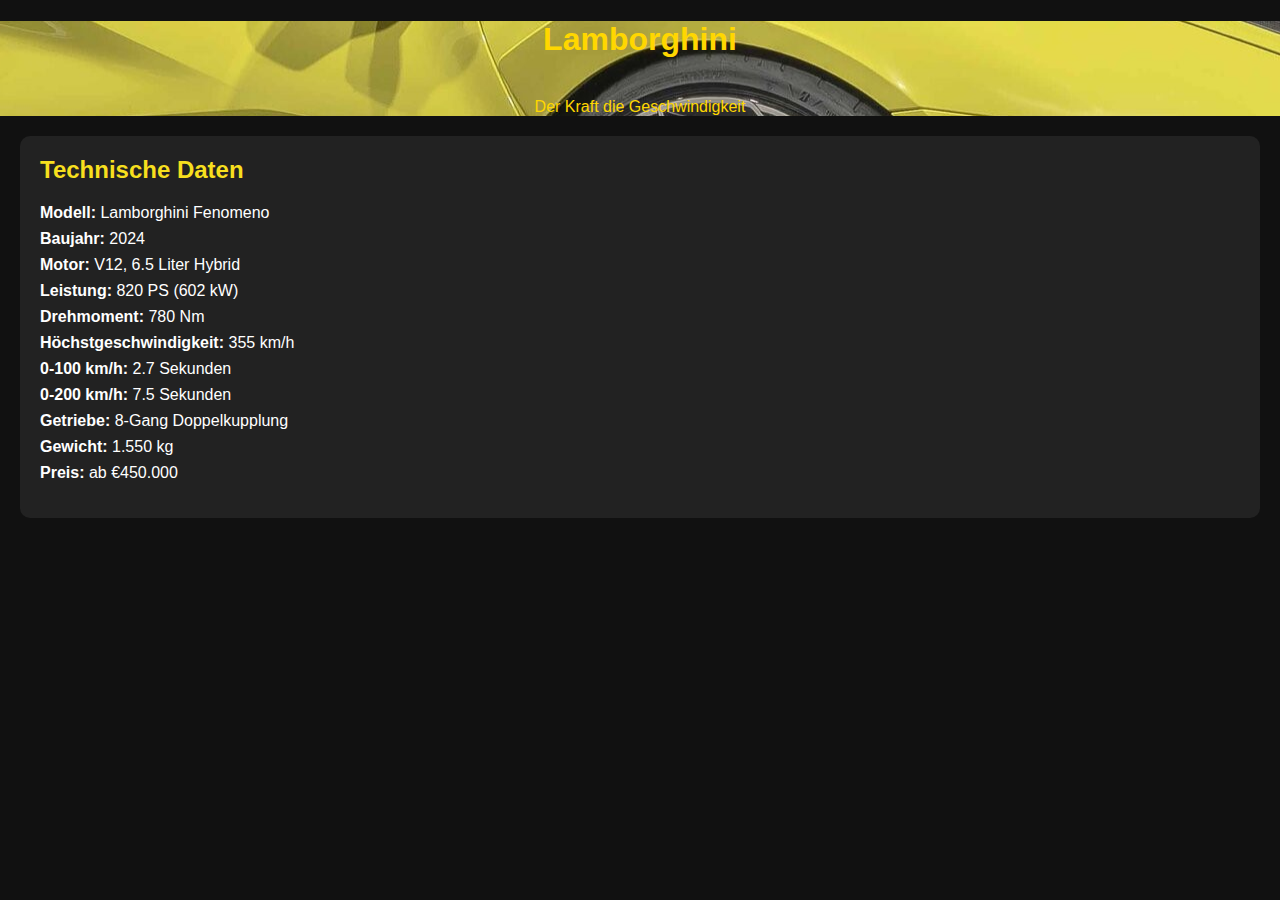
<file: Uebungen HTML CSS Lambo-Preasentation/index.html>
<!doctype html>
<html lang="de">
<head>
    <meta charset="utf-8">
    <title>Lamborghini Fenomeno</title>
    <style>
        body {
            font-family: Arial, sans-serif;
            background: #111;
            color: #fff;
            margin: 0;
            padding: 0;
        }
        .bild-container {
            background-image: url("bilder/fenomenooo.jpg");
            background-size: auto;
            background-position: center;
            position: relative;
            text-align: center;
            color:gold;
        }
        /*
        .bild-container img {
            width: 100%;
            height: auto;
            border-radius: 10px;
            opacity: 0.9;
        }
        */

        .ueberschrift {
            position: absolute;
            top: 20%;
            left: 50%;
            transform: translate(-50%, -50%);
            font-size: 2em;
            font-weight: bold;
            text-shadow: 2px 2px 5px black;
        }
        .details {
            background: #222;
            padding: 20px;
            border-radius: 10px;
            margin: 20px;
        }
        .details h2 {
            margin-top: 0;
            color: #f7df1e;
        }
        .details ul {
            list-style: none;
            padding: 0;
        }
        .details li {
            margin: 8px 0;
        }
    </style>
</head>
<body>
<div class="bild-container">
    <h1>Lamborghini</h1>
    <p>
       <br>


      Der Kraft die Geschwindigkeit
    </p>
</div>

<div class="details">
    <h2>Technische Daten</h2>
    <ul>
        <li><strong>Modell:</strong>
            <span class="value">Lamborghini Fenomeno</span></li>

        <li><strong>Baujahr:</strong>
            <span class="value">2024</span></li>

        <li><strong>Motor:</strong>
            <span class="value">V12, 6.5 Liter Hybrid</span></li>

        <li><strong>Leistung:</strong>
            <span class="value">820 PS (602 kW)</span></li>

        <li><strong>Drehmoment:</strong>
            <span class="value">780 Nm</span></li>

        <li><strong>Höchstgeschwindigkeit:</strong>
            <span class="value">355 km/h</span></li>

        <li><strong>0-100 km/h:</strong>
            <span class="value">2.7 Sekunden</span></li>

        <li><strong>0-200 km/h:</strong>
            <span class="value">7.5 Sekunden</span></li>

        <li><strong>Getriebe:</strong>
            <span class="value">8-Gang Doppelkupplung</span></li>

        <li><strong>Gewicht:</strong>
            <span class="value">1.550 kg</span></li>

        <li><strong>Preis:</strong>
            <span class="value">ab €450.000</span></li>
    </ul>
</div>
</body>
</html>
</file>
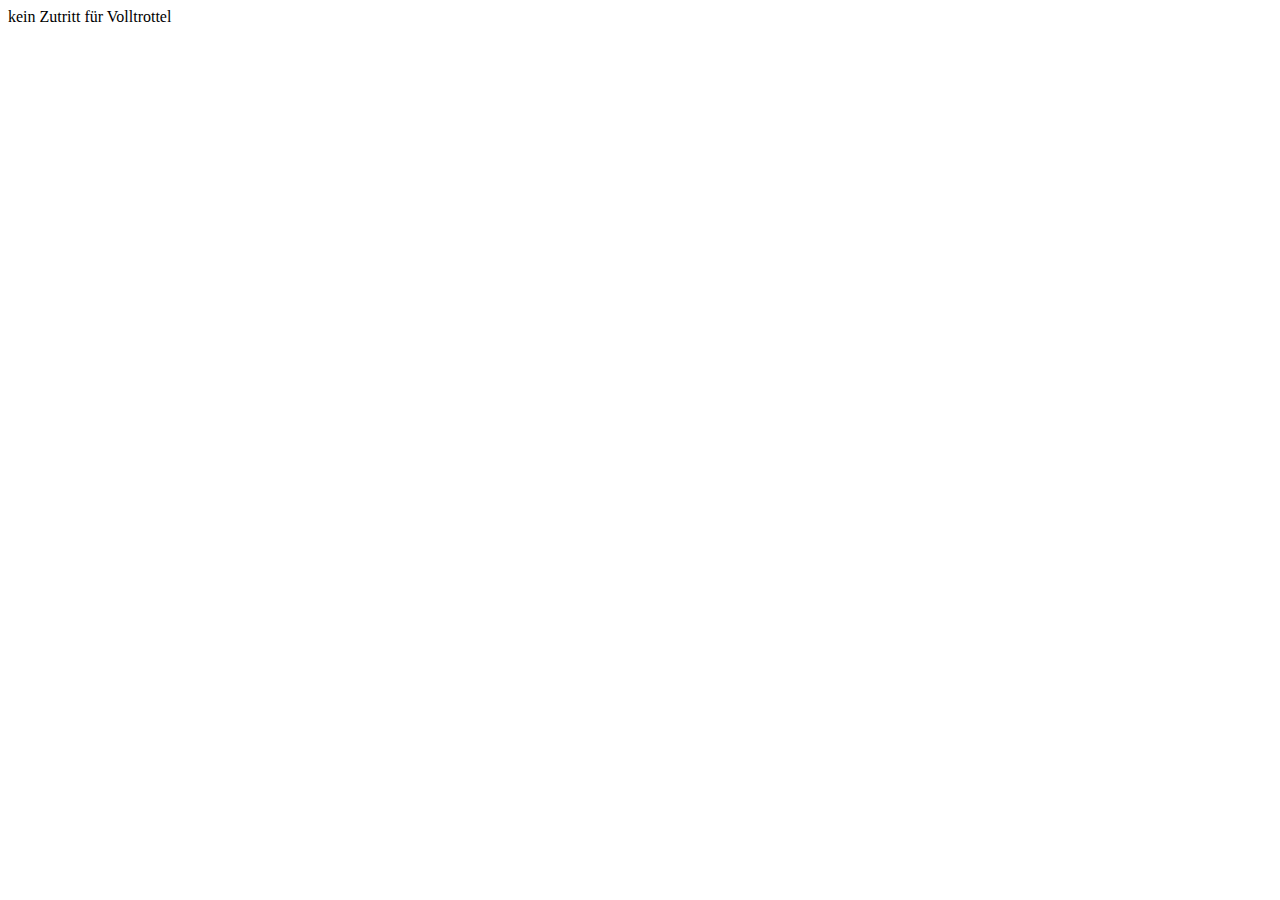
<file: AAAAAAA3/Pages/index.html>
<!DOCTYPE html>
<html lang="de">
<head>
    <meta charset="UTF-8">
    <title>Passwortabfrage</title>
    <script>
        let p_w_abfrage = ()=> {


        let versuch = 1;
        let eingabe;
        const korrekteEingabe = "dynamischer Quellcodemanipulierer";
        while (versuch <= 3 && eingabe !== korrekteEingabe) {
            eingabe = window.prompt(versuch +". Versuch: Was bedeutet DOM?", "dynamischer");
            versuch++;
        }
        if (eingabe === korrekteEingabe) {
            window.location.replace ("http://www.szut.de/");
// window. location.href = "http://www.szut.de/"; // alternativ
        } else {
            document.body. textContent = "kein Zutritt für Volltrottel";}}


    </script>
</head>
<body onLoad="p_w_abfrage()"...>

</body>
<body>
</body>
</html>
</file>
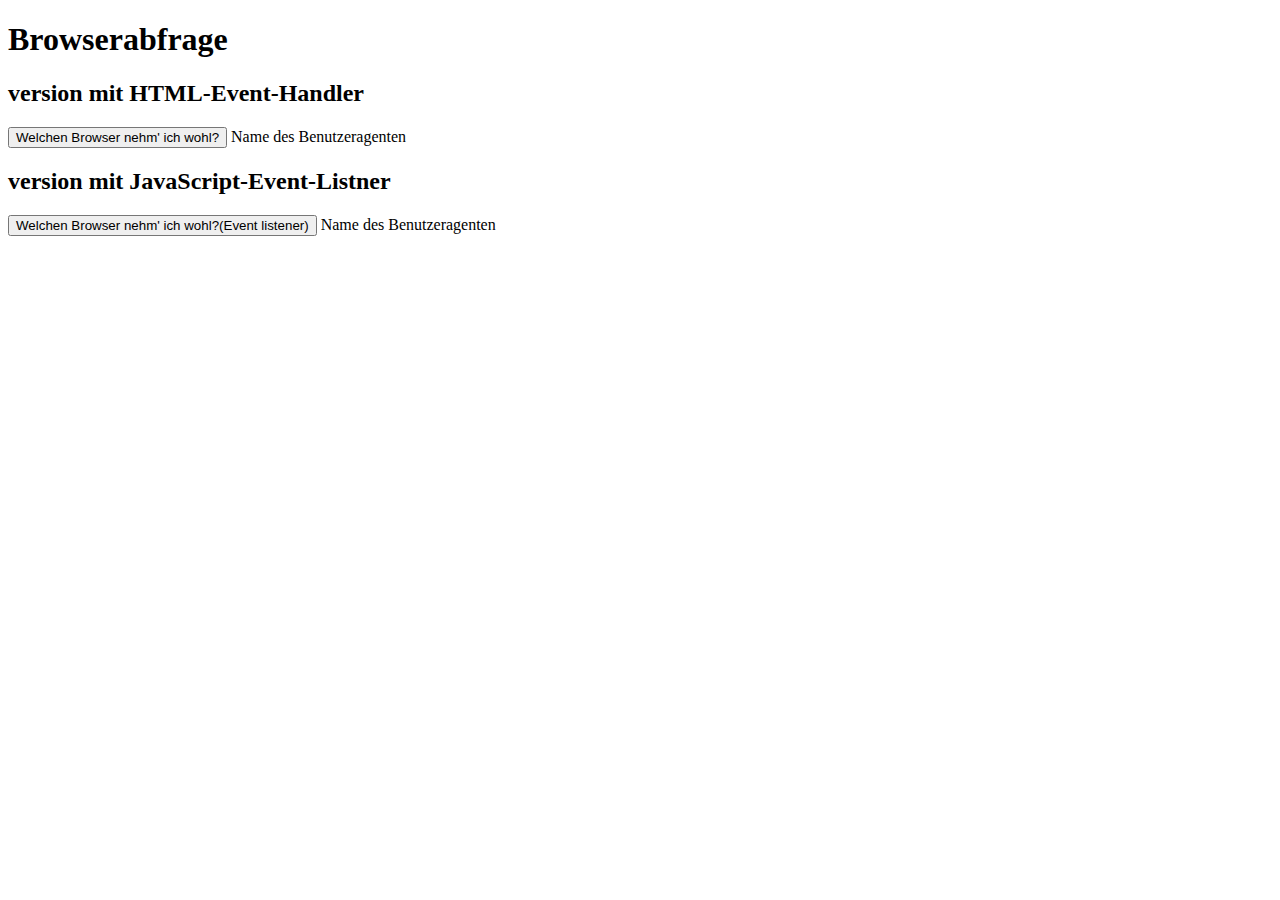
<file: Abfrage des Benutzeragenten/Pages/index.html>
<!DOCTYPE html>
<html lang="en">
<head>
    <meta charset="UTF-8">
    <title>Title</title>
</head>
<body>
<h1> Browserabfrage</h1>

<div class="container">
    <h2> version mit HTML-Event-Handler</h2>
    <form id ="frmBroswerabfrage">
        <button id="btDruecken" type="button" onClick="meldung()">
            Welchen Browser nehm' ich wohl?
        </button>
        <output id="browsertyp">
            Name des Benutzeragenten
        </output>
    </form>

    <div class="version">
        <h2> version mit JavaScript-Event-Listner</h2>
        <form id ="frmBroswerabfrage2">
            <button id="btDruecken2" type="button" >
                Welchen Browser nehm' ich wohl?(Event listener)
            </button>
            <output id="browsertyp2">
                Name des Benutzeragenten
            </output>
        </form>
    </div>
</div>

<script >                                                // Funktion mit let deklariert (wie in der Aufgabe gefordert)
let meldung = () => {
const outputElement = document.getElementById('browsertyp');
outputElement.textContent = "Hallo du Schönheit, du verwendest den folgenden Browser: " + navigator.userAgent;
};

// Event-Listener für die zweite Version
document.addEventListener('DOMContentLoaded', function() {
const button2 = document.getElementById('btDruecken2');
const output2 = document.getElementById('browsertyp2');

button2.addEventListener('click', function() {
output2.textContent = "Hallo du Schönheit, du verwendest den folgenden Browser: " + navigator.userAgent;
});
});
</script>
</body>
</html>
</file>
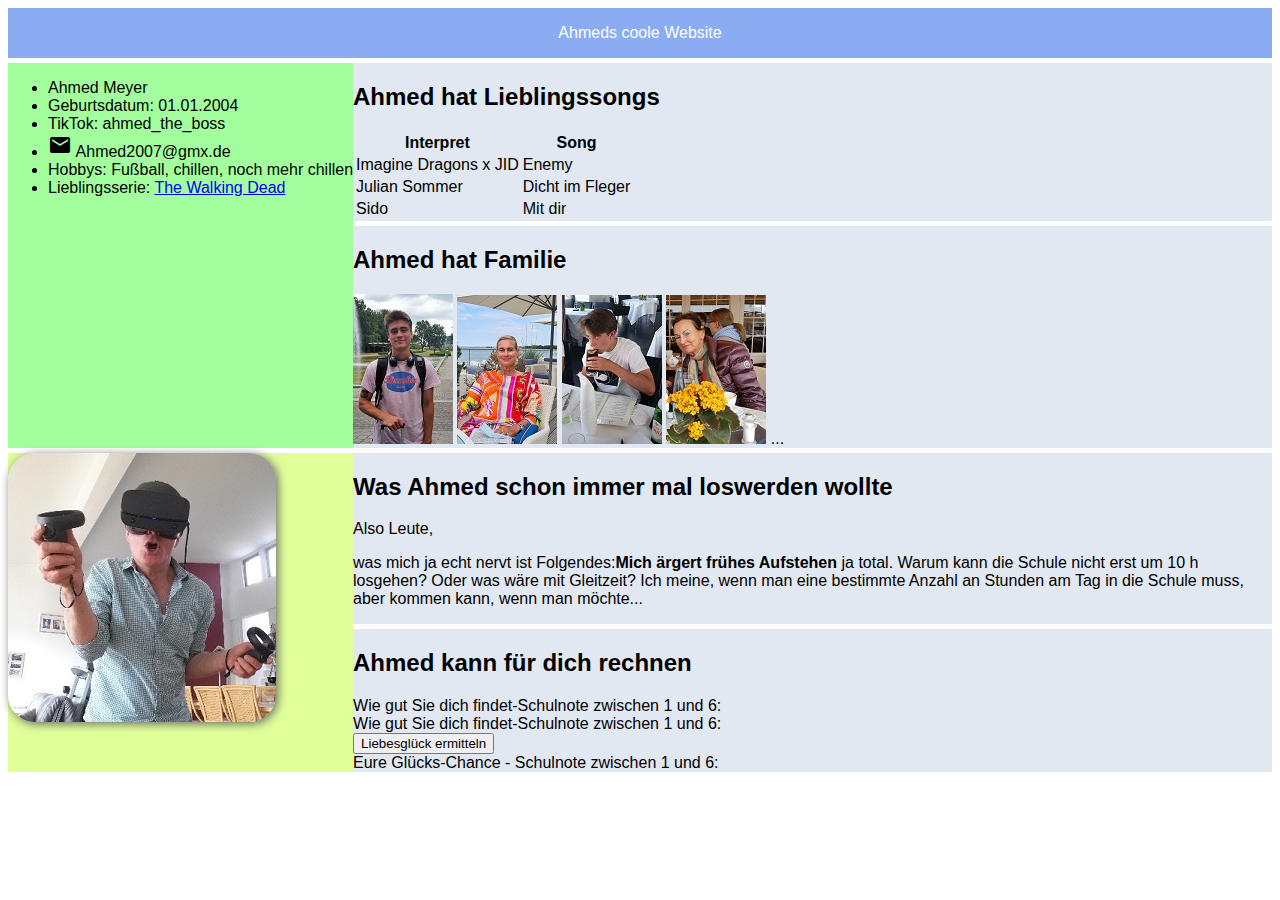
<file: GridLayoutUebung/pages/index_MaTA.html>
﻿<!DOCTYPE html>
<html lang="de">
<head>
    <title>Hier gibt's noch jede Menge zu tun!</title>
    <meta charset="utf-8">
    <meta name="viewport" content="width=device-width, initial-scale=1">
    <link href="https://cdn.jsdelivr.net/npm/bootstrap@5.3.8/dist/css/bootstrap.min.css" rel="stylesheet"
          integrity="sha384-sRIl4kxILFvY47J16cr9ZwB07vP4J8+LH7qKQnuqkuIAvNWLzeN8tE5YBujZqJLB" crossorigin="anonymous">
    <link href="https://fonts.googleapis.com/icon?family=Material+Icons" rel="stylesheet">
    <link href="../styles/mystyle_MaTA.css" rel="stylesheet">
    <script src="../scripts/script_MaTA.js" defer></script>
</head>
<body>
<section class="m-3">
    <div id="header" class="fs-1">
        <p style="text-align: center;">Ahmeds coole Website</p>
    </div>
    <div id="person">


        <ul>
            <li>
                Ahmed Meyer
            </li>
            <li>
                Geburtsdatum: 01.01.2004
            </li>
            <li>
                TikTok: ahmed_the_boss
            </li>
            <li>
                <span class="material-icons">mail</span> Ahmed2007@gmx.de
            </li>
            <li>
                Hobbys: Fußball, chillen, noch mehr chillen
            </li>
            <li>
                Lieblingsserie: <a href="https://www.fernsehserien.de/the-walking-dead" target="_blank">The Walking
                Dead</a>

            </li>
        </ul>
    </div>
    <div id="picture">
        <a href="https://de.wikipedia.org/wiki/Oculus_Rift_S" target="_blank"><img class="image_round" src="../pictures/ichMitRiftS.jpg" alt="Ich beim Gaming mit meiner Rift S"></a>
    </div>
    <div class="content">
        <h2>Ahmed hat Lieblingssongs</h2>
        <table class="table table-striped table-hover">
            <thead>
            <tr>

                <th scope="col">Interpret</th>

                <th scope="col">Song</th>
            </tr>
            </thead>
            <tbody>
            <tr>
                <td>Imagine Dragons x JID</td>

                <td>Enemy</td>

            </tr>
            <tr>
                <td>Julian Sommer</td>

                <td>Dicht im Fleger</td>

            </tr>
            <tr>
                <td>Sido</td>

                <td>Mit dir</td>

            </tr>
            </tbody>
        </table>
        </table>


    </div>
    <div class="content">
        <h2>Ahmed hat Familie</h2>
        <div>
            <div class="d-flex justify-content-between">
                <img src="../pictures/friedrich.jpg" alt="mein Bruder Friedrich">
                <img src="../pictures/julia.jpg" alt="meine Mutter">
                <img src="../pictures/willi.jpg" alt="mein Bruder Wilhelm">
                <img src="../pictures/cicilia.jpg" alt="meine Oma">
                ...
            </div>
        </div>
    </div>
    <div class="content">
        <h2>Was Ahmed schon immer mal loswerden wollte</h2>
        <p>Also Leute,</p>
        <p>was mich ja echt nervt ist Folgendes:<strong>Mich ärgert frühes Aufstehen </strong>ja total.
            Warum kann die Schule nicht erst um 10 h losgehen? Oder was wäre mit Gleitzeit? Ich meine, wenn
            man eine bestimmte Anzahl an Stunden am Tag in die Schule muss, aber kommen kann, wenn man möchte...</p>
    </div>
    <div class="content">
        <h2>Ahmed kann für dich rechnen</h2>
        <form>
            <div class="pt-1">
                Wie gut Sie dich findet-Schulnote zwischen 1 und 6:
            </div>
            <div class="pt-1">
                Wie gut Sie dich findet-Schulnote zwischen 1 und 6:
            </div>
            <div class="pt-1">
                <button type="button" XXXXX="durchschnitt()">Liebesglück ermitteln</button>
            </div>
            <div class="pt-1">
                <label for="ergebnis">Eure Glücks-Chance - Schulnote zwischen 1 und 6:</label>
                <output id="ergebnis"></output>
            </div>
        </form>
    </div>
</section>
</body>
</html>
</file>
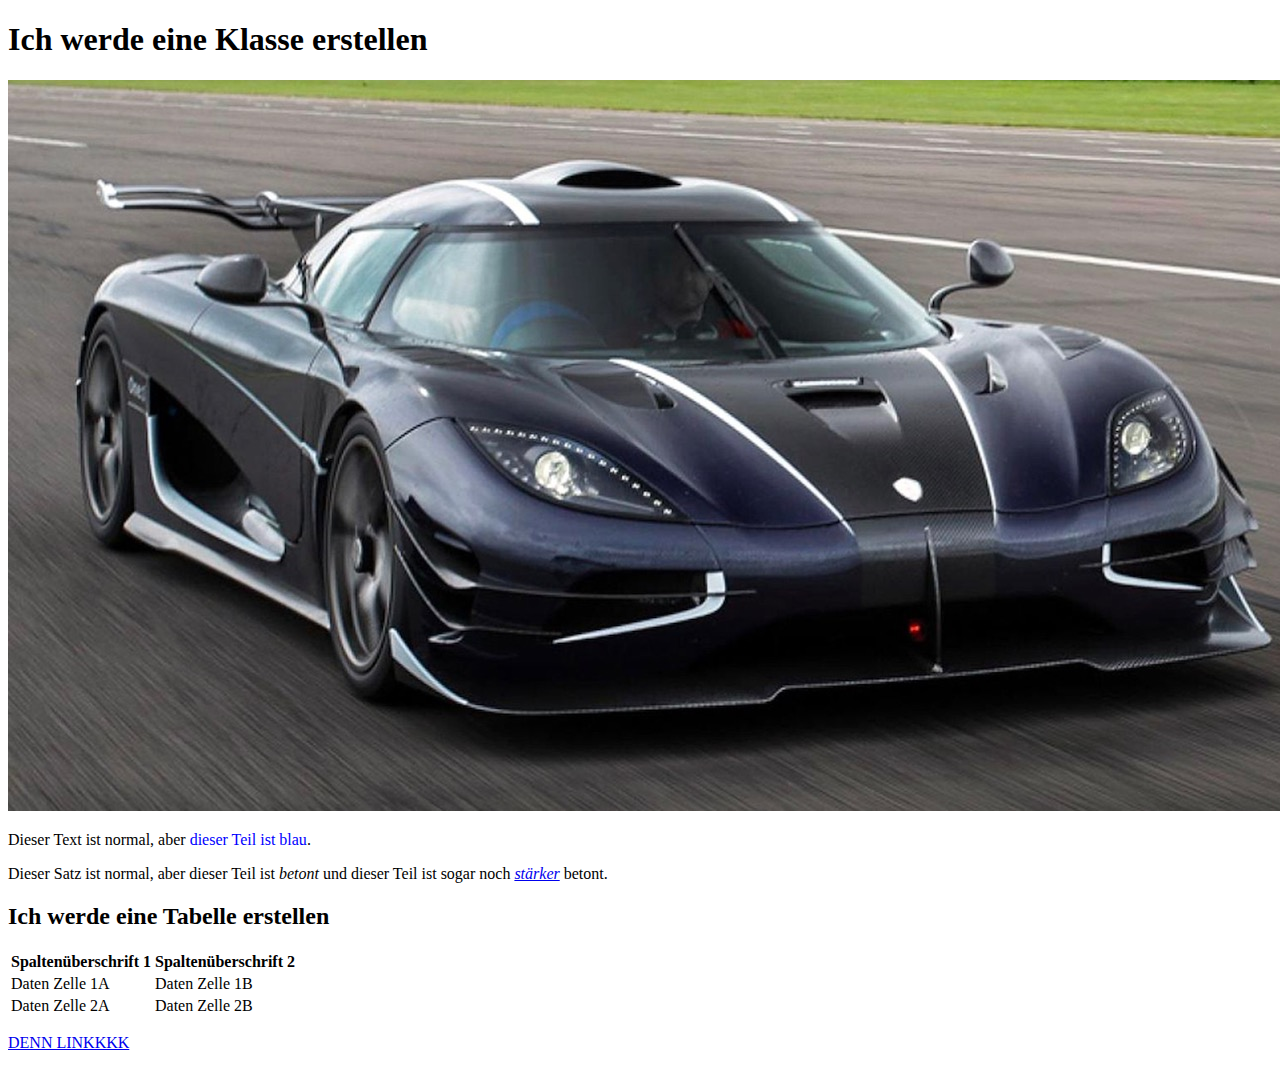
<file: UebungenErsteSeite/pages/Deneme.html>
<!DOCTYPE html>
<html lang="en">
<head>
    <meta charset="UTF-8">
    <title>Klausur</title>
</head>
<body>
<h1>
  Ich werde eine Klasse erstellen
</h1>
<img src="../bilder/Koenigsegg-One_1-1.jpeg" height="731" width="1280"/>
<p>Dieser Text ist normal, aber <span style="color: blue;">dieser Teil ist blau</span>.</p>
<p>Dieser Satz ist normal, aber dieser Teil ist <em>betont</em> und dieser Teil ist sogar noch <em><a href="#">stärker</a></em> betont.</p>
<h2>  Ich werde eine Tabelle erstellen</h2>
<table>
  <tr>
    <th>Spaltenüberschrift 1</th>
    <th>Spaltenüberschrift 2</th>
  </tr>
  <tr>
    <td>Daten Zelle 1A</td>
    <td>Daten Zelle 1B</td>
  </tr>
  <tr>
    <td>Daten Zelle 2A</td>
    <td>Daten Zelle 2B</td>
  </tr>
</table>
<p>
  <a href="https://de.uefa.com/uefachampionsleague/news/0257-0e91b1880a25-125caaca7dc0-1000--champions-league-ewige-bestenliste-der-torjager/">
DENN LINKKKK
</a>

</p>
</body>
</html>
</file>
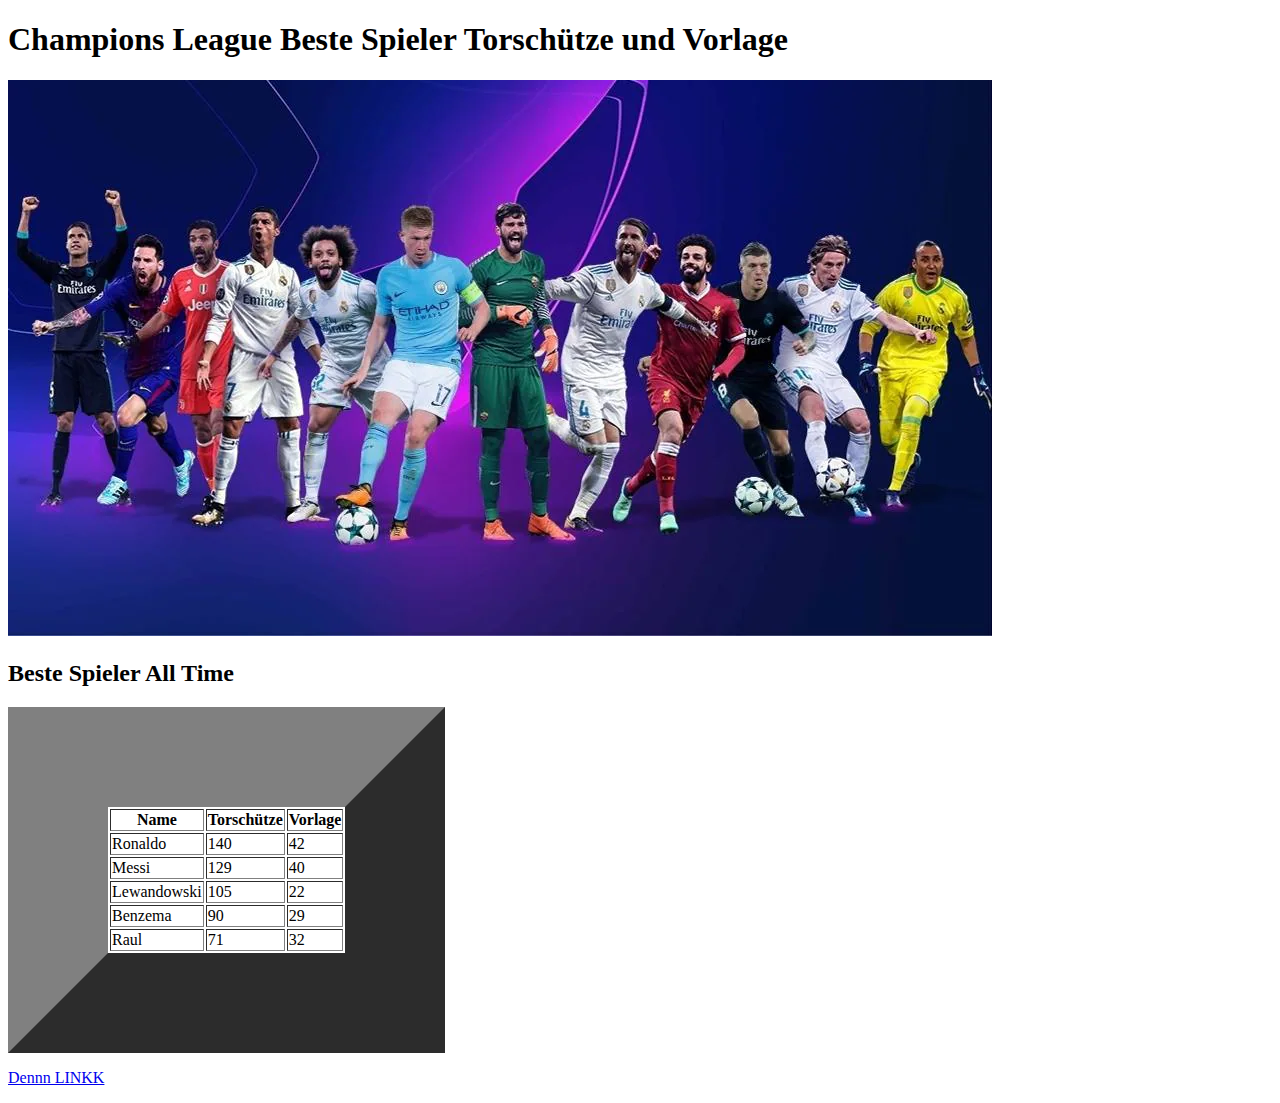
<file: UebungenErsteSeite/pages/Dok mit Tabelle.html>
<!DOCTYPE html>
<html lang="en">
<head>
    <meta charset="UTF-8">
    <title>Champions League</title>
</head>
<body>
<h1>
  Champions League Beste Spieler Torschütze und Vorlage
</h1>
    <img src="../bilder/uefa_champions_league_positional_awards.webp">

<h2>Beste Spieler All Time </h2>
<table border="100">
  <thead>
  <tr>
    <th>Name</th>
    <th>Torschütze</th>
    <th>Vorlage</th>

  </tr>
  </thead>
  <tbody>
  <tr>
    <td>Ronaldo</td>
    <td>140</td>
    <td>42</td>

  </tr>
  <tr>
    <td>Messi</td>
    <td>129</td>
    <td>40</td>
  </tr>
  <tr>
    <td>Lewandowski</td>
    <td>105</td>
    <td>22</td>
  </tr>
  <tr>
    <td>Benzema</td>
    <td>90</td>
    <td>29</td>
  </tr>
  <tr>
    <td>Raul</td>
    <td>71</td>
    <td>32</td>
  </tr>

  </tbody>
</table>
<p>
   <a href="https://de.uefa.com/uefachampionsleague/news/0257-0e91b1880a25-125caaca7dc0-1000--champions-league-ewige-bestenliste-der-torjager/">
  Dennn LINKK
</a>
</p>
</body>
</html>
</file>
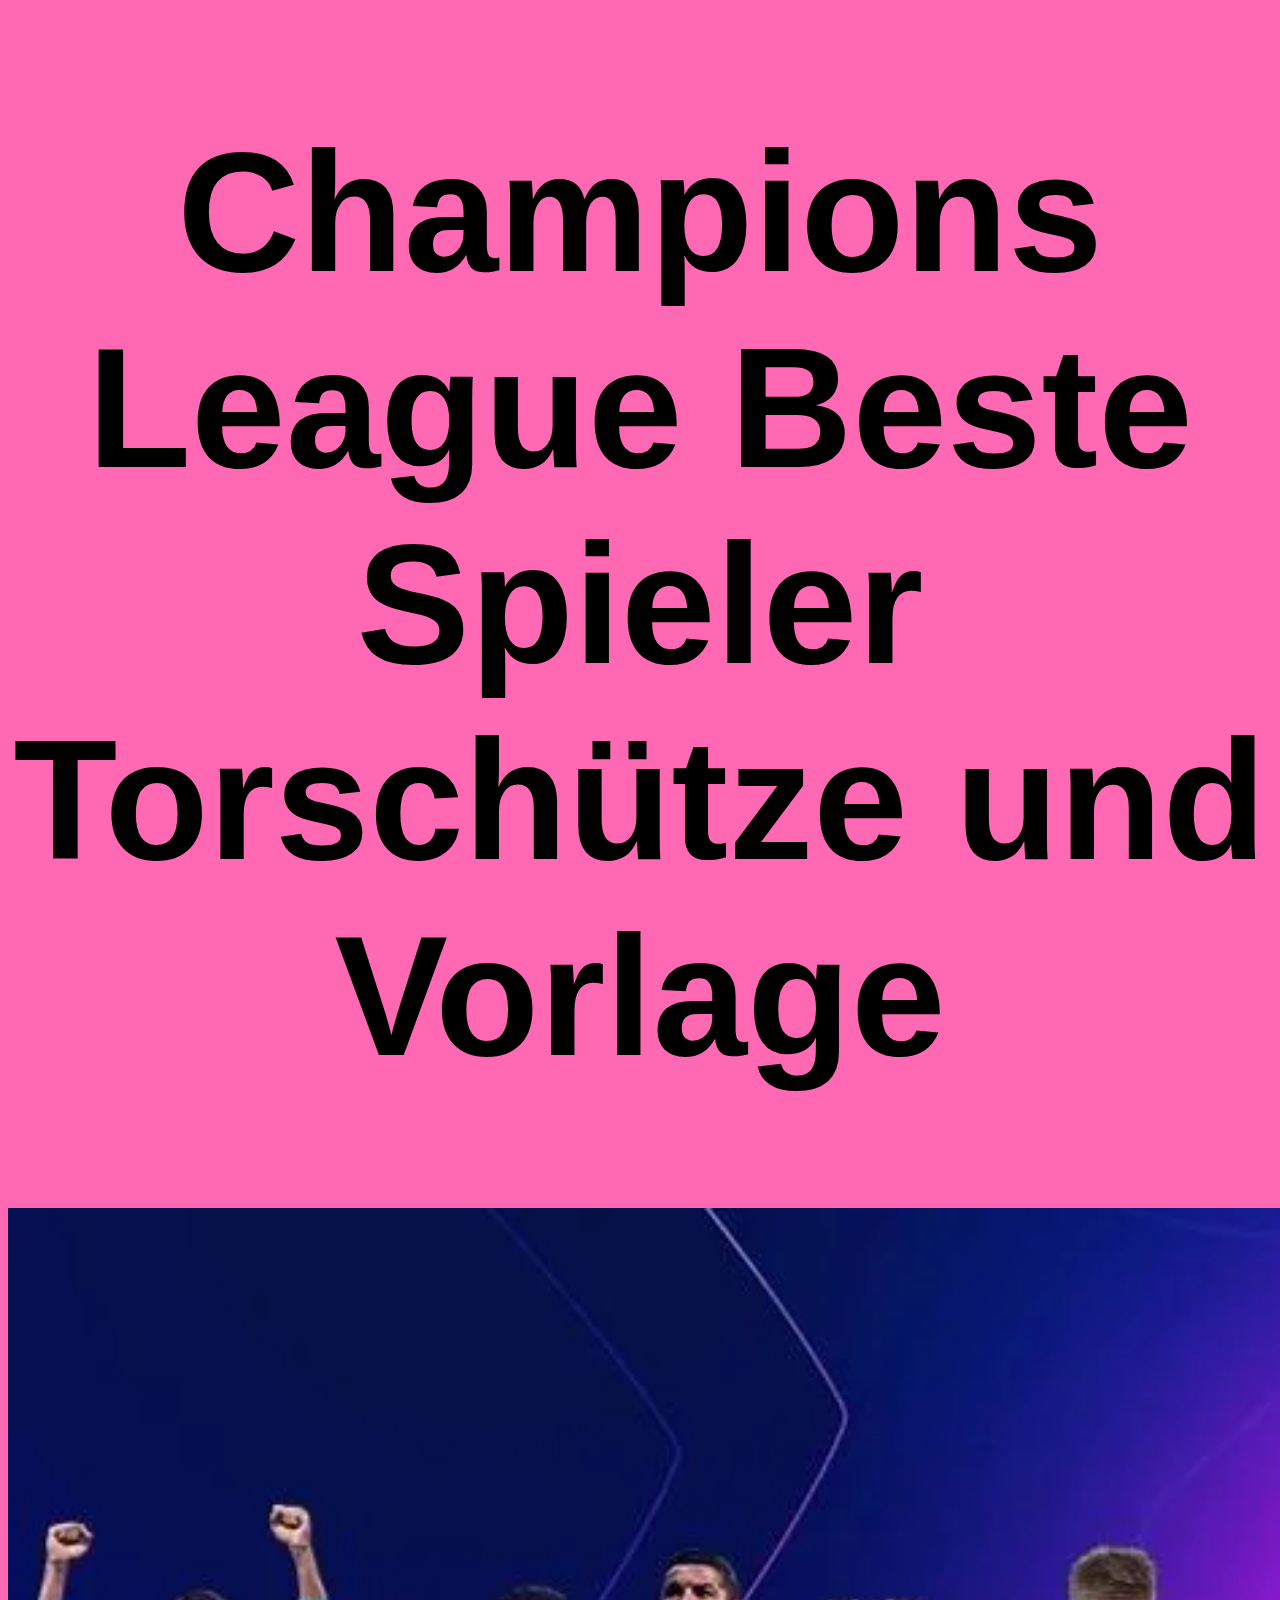
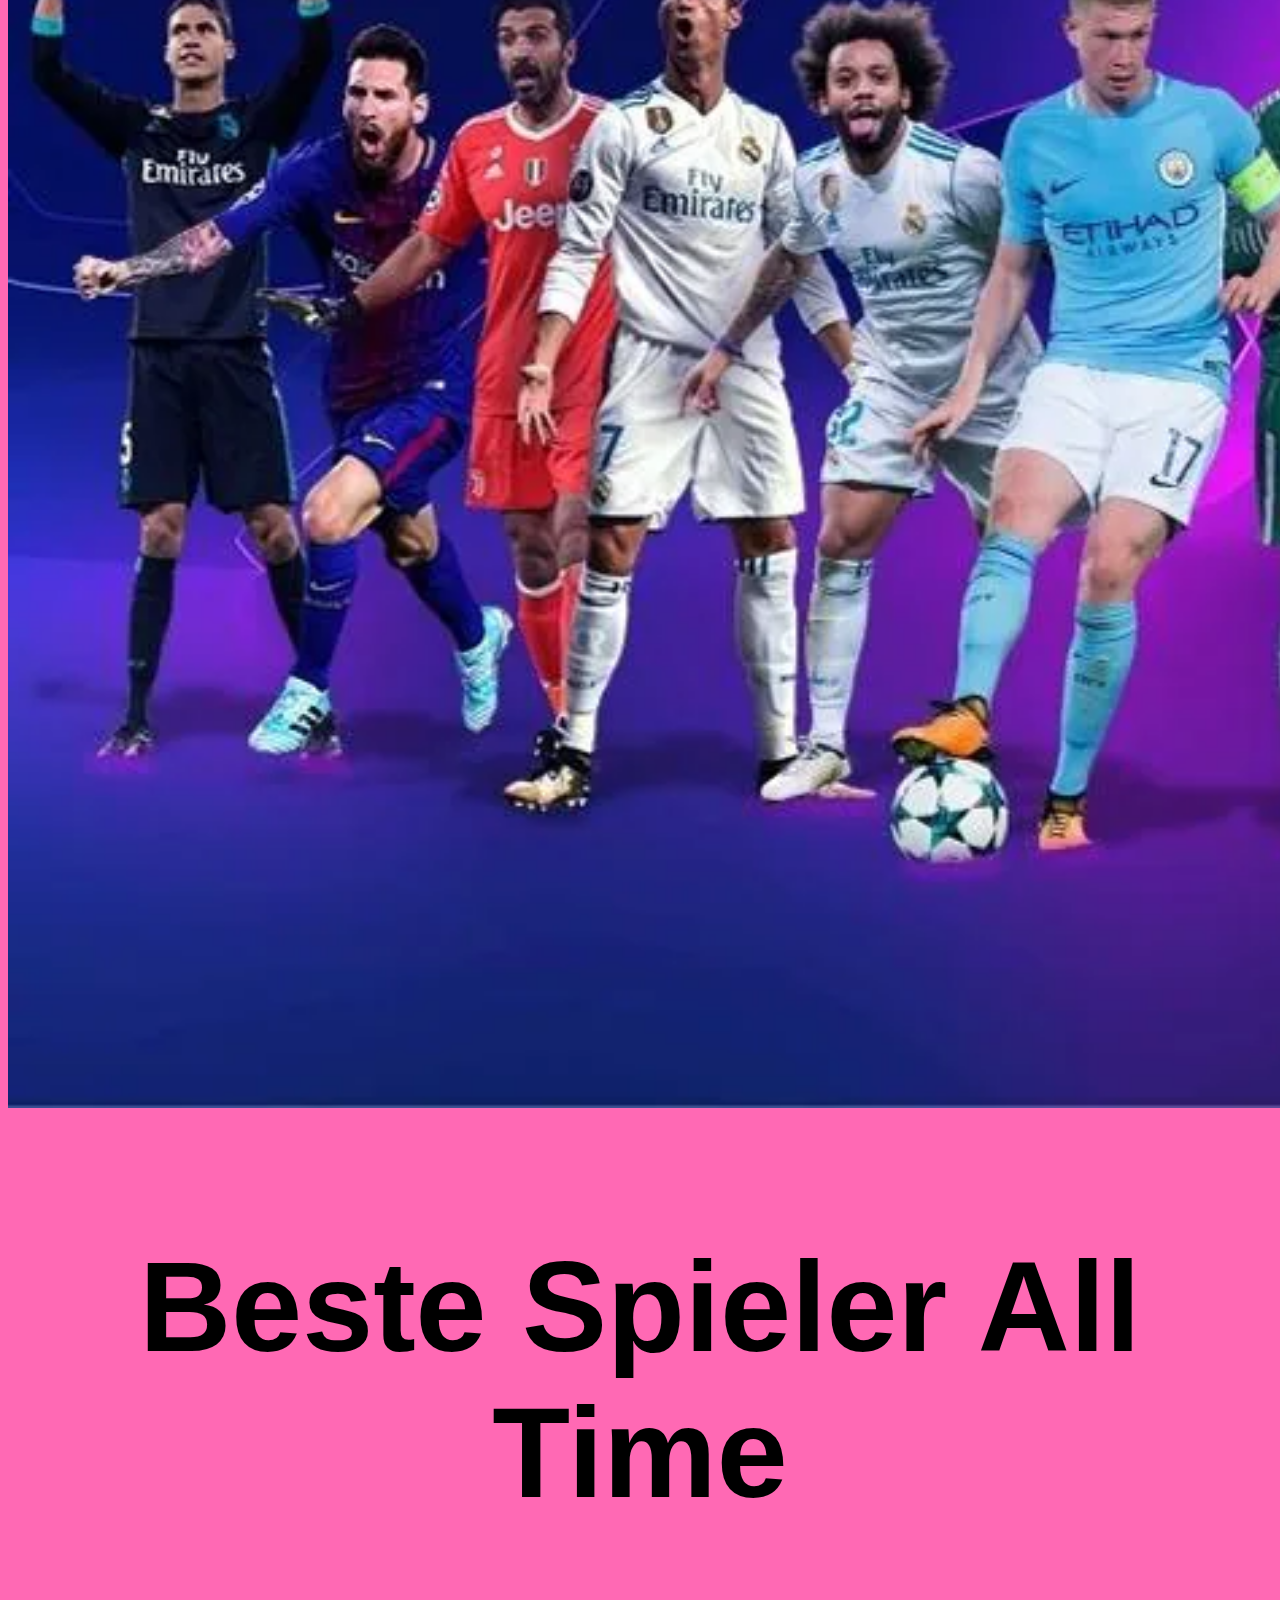
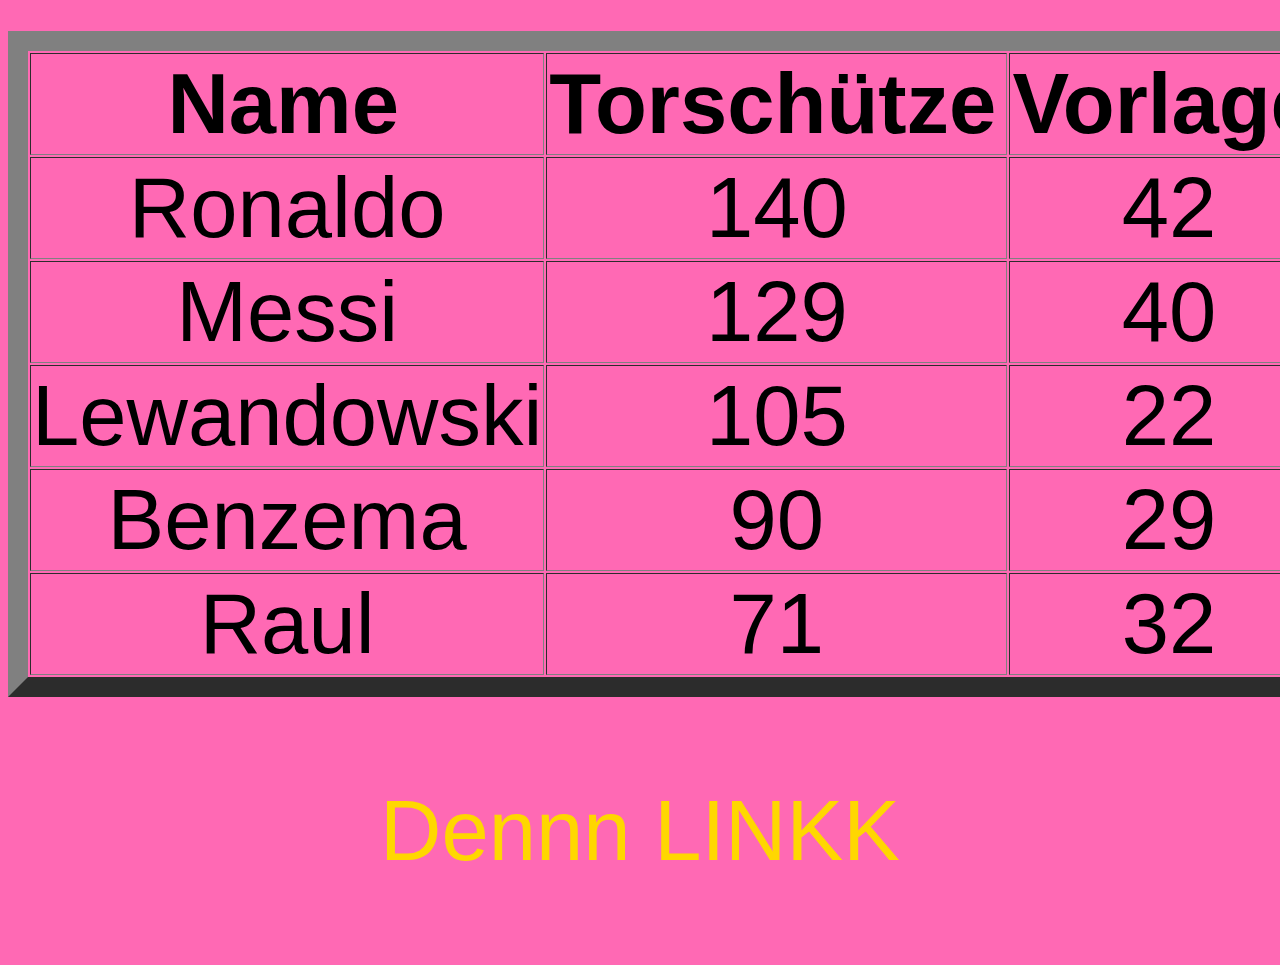
<file: UebungenErsteSeite/pages/index.HTMLmitCSS.html>
<!DOCTYPE html>
<html lang="en">
<head>
  <meta charset="UTF-8">
  <title>Champions League</title>
  <link rel="stylesheet" href="../CSS/Kosito.css" media="screen">
</head>
<body>
<h1>
  Champions League Beste Spieler Torschütze und Vorlage
</h1>
<img src="../bilder/uefa_champions_league_positional_awards.webp" height="1500" width="2655">

<h2>Beste Spieler All Time </h2>
<table border="20">
  <thead>
  <tr>
    <th>Name</th>
    <th>Torschütze</th>
    <th>Vorlage</th>

  </tr>
  </thead>
  <tbody>
  <tr>
    <td>Ronaldo</td>
    <td>140</td>
    <td>42</td>

  </tr>
  <tr>
    <td>Messi</td>
    <td>129</td>
    <td>40</td>
  </tr>
  <tr>
    <td>Lewandowski</td>
    <td>105</td>
    <td>22</td>
  </tr>
  <tr>
    <td>Benzema</td>
    <td>90</td>
    <td>29</td>
  </tr>
  <tr>
    <td>Raul</td>
    <td>71</td>
    <td>32</td>
  </tr>

  </tbody>
</table>
<p>
  <a href="https://de.uefa.com/uefachampionsleague/news/0257-0e91b1880a25-125caaca7dc0-1000--champions-league-ewige-bestenliste-der-torjager/">
    Dennn LINKK
  </a>
</p>
</body>
</html>
</file>
<file: GridLayoutUebung/styles/mystyle_MaTA.css>
body {
    font-family: "Tahoma", sans-serif;
}
.image_round {
    border-radius: 10%;
    box-shadow: 2px 2px 10px #696969;
}
section {
    display: grid;
    grid-template: 1fr repeat(4, 2fr) / 1fr minmax(1fr, auto);
    grid-row-gap: 5px;
}
div#header {
    background-color: #8aacf1;
    grid-area: 1 / 1 / span 1 / span 2;
    color: white;
}
div#person {
    background-color: #a3ff9e;
    grid-area: 2 / 1 / span 2 / span 1;
}
div#picture {
    background-color: #e0ff99;
    grid-area: 4 / 1 /6 / 1;
}
div.content {
    background-color: #e2e8f1;
    grid-column: 2 / span 1;
    grid-auto-flow: row;
}
</file>
<file: UebungenErsteSeite/CSS/Kosito.css>
body {
    font-family: Alef, sans-serif;
    font-size:85px;
    background-color:hotpink;
    text-align:center;
    margin-top:20px;


    table{


    margin: auto;

}

    th{
        padding-left:2px;
        padding-right: 10px;
    }
    a{
        color: gold;
        	text-decoration:blue;
        	cursor:grab;
        	font-weight:revert;

    }


}
</file>
